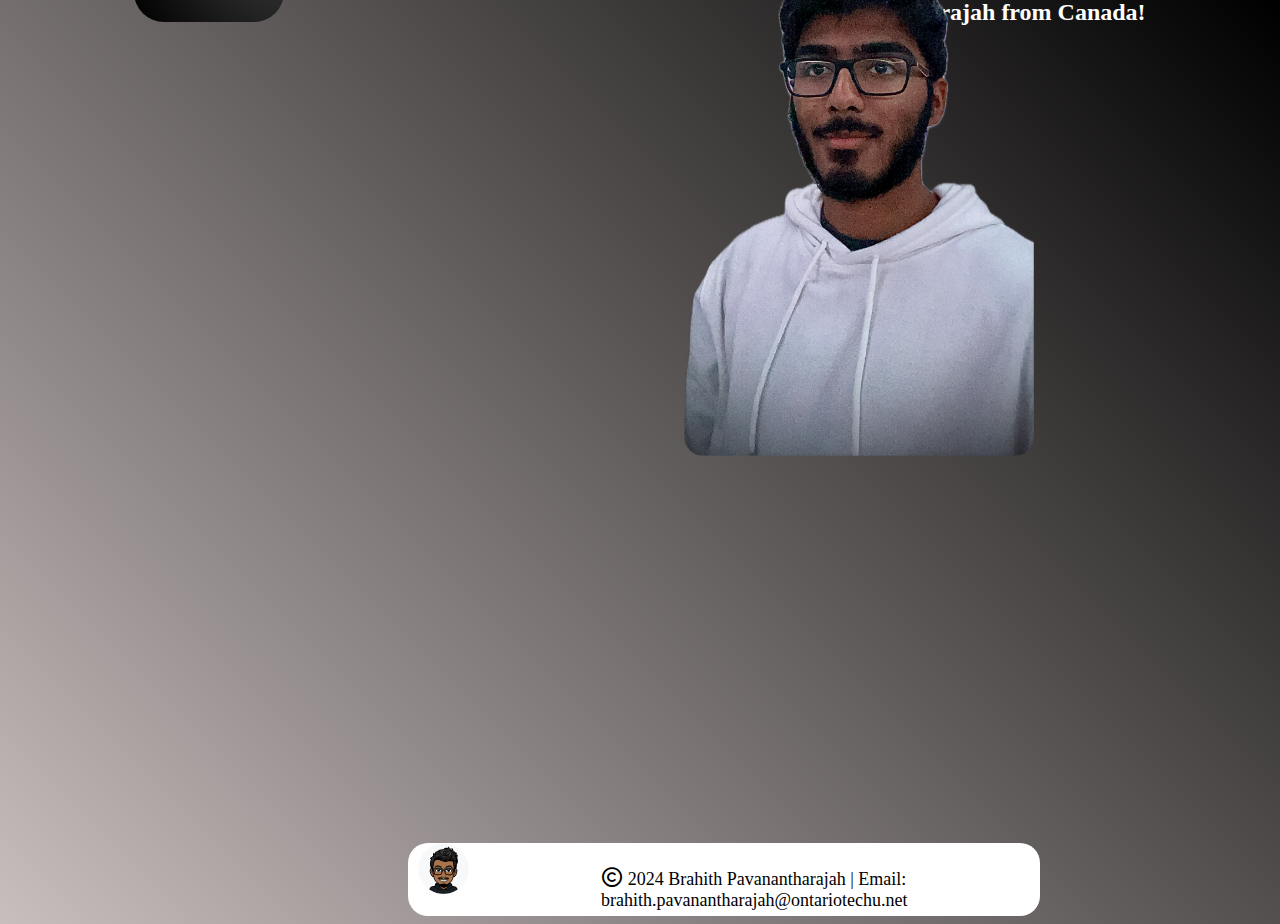
<file: index.html>
<!DOCTYPE html>
<!-- Declares the document type as HTML5 -->
<html>
    <!-- The root element of the HTML document -->

    <head>
        <!-- Metadata and links to external resources -->
        
        <meta charset="UTF-8">
        <!-- Specifies the character encoding for the HTML document (UTF-8 supports most characters) -->

        <meta name="viewport" contents="widt=device-width">
        <!-- Sets the viewport width to the device's width, ensuring the page is mobile-responsive -->
        
        <title>Home Page Portfolio | Brahith Pavanantharajah</title>
        <!-- The title of the webpage displayed in the browser tab -->
        
        <link rel="stylesheet" type="text/css" href="style.css">
        <!-- Links the primary CSS file (style.css) for general styling of the webpage -->

        <link rel="stylesheet" type="text/css" href="fluid.css" media="only screen and (max-width : 1500px)">
        <!-- Links fluid.css to apply responsive styles when the screen width is 1500px or smaller -->

        <link rel="stylesheet" type="text/css" href="tablet2.css" media="only screen and (min-width : 801px) and (max-width:1500px)">
        <!-- Links tablet2.css to apply specific styles for tablets or similar devices between 801px and 1500px in width -->

        <link rel="stylesheet" type="text/css" href="phone.css" media="only screen and (min-width : 800px)">
        <!-- Links phone.css to apply styles for devices that are at least 800px wide (usually small phones or tablets) -->

        <link rel="stylesheet" href="https://cdnjs.cloudflare.com/ajax/libs/font-awesome/6.0.0-beta3/css/all.min.css">
        <!-- Links to Font Awesome CDN to include icons in the page (e.g., social media icons, copyright symbol) -->
    </head>

    <body>
        <!-- The body of the webpage, containing all visible content -->
        
        <!--All our content is enclosed in the header Main ID style-->
        <div id="headerMain">
            <!-- The main container for the page header and navigation content -->

            <!--The navigation ID style is inside the header Main ID style-->
            <div class="navigation">
                <!-- A container for navigation elements such as the logo and links -->
                
                <nav>
                    <!-- The navigation bar that holds the logo and links -->
                    
                    <img src="images/BrahithLogo.png" class="logo">
                    <!-- Displays the logo image of Brahith inside the navigation bar -->
                    
                    <h1>
                        <!-- A container for the navigation links (styled as headings) -->

                        <a href="index.html">Home</a>
                        <!-- A link to the Home page -->

                        <a href="About.html">About Me</a>
                        <!-- A link to the About Me page -->

                        <a href="Work.html">Projects</a>
                        <!-- A link to the Projects/Work page -->

                        <a href="Contact.html">Contact Info</a>
                        <!-- A link to the Contact Info page -->
                    </h1>
                </nav>

                <div id="header-text">
                    <!-- A container for header text introducing Brahith -->
                    
                    <p>Networking and IT Security</p>
                    <!-- A description or title that summarizes Brahith's field of expertise -->
                    
                    <h2>Hello, I'm <span>Brahith</span><br>Pavanantharajah from Canada!</h2>
                    <!-- A personalized greeting introducing Brahith, with his first name in a span element for styling -->
                </div>

                <img src="images/Home.png" class="face">
                <!-- Displays an image (perhaps a picture or avatar of Brahith) -->
            </div>
        </div>

         <!--Footer content-->
         <footer class="footerMain">
            <!-- The footer section at the bottom of the page -->
            
            <div class="footerHome">
                <!-- A container for the footer content, including copyright information -->
                
                <img src="images/bitmoji.png" class="bitmoji">
                <!-- Displays a Bitmoji or similar avatar image in the footer -->

                <i class="fa-regular fa-copyright"></i>
                <!-- Displays the copyright symbol using Font Awesome -->

                2024 Brahith Pavanantharajah | Email: brahith.pavanantharajah@ontariotechu.net
                <!-- Copyright information and contact email for Brahith -->
            </div>
        </footer>
    </body>
</html>
<!-- Closing tag for the HTML document -->
</file>
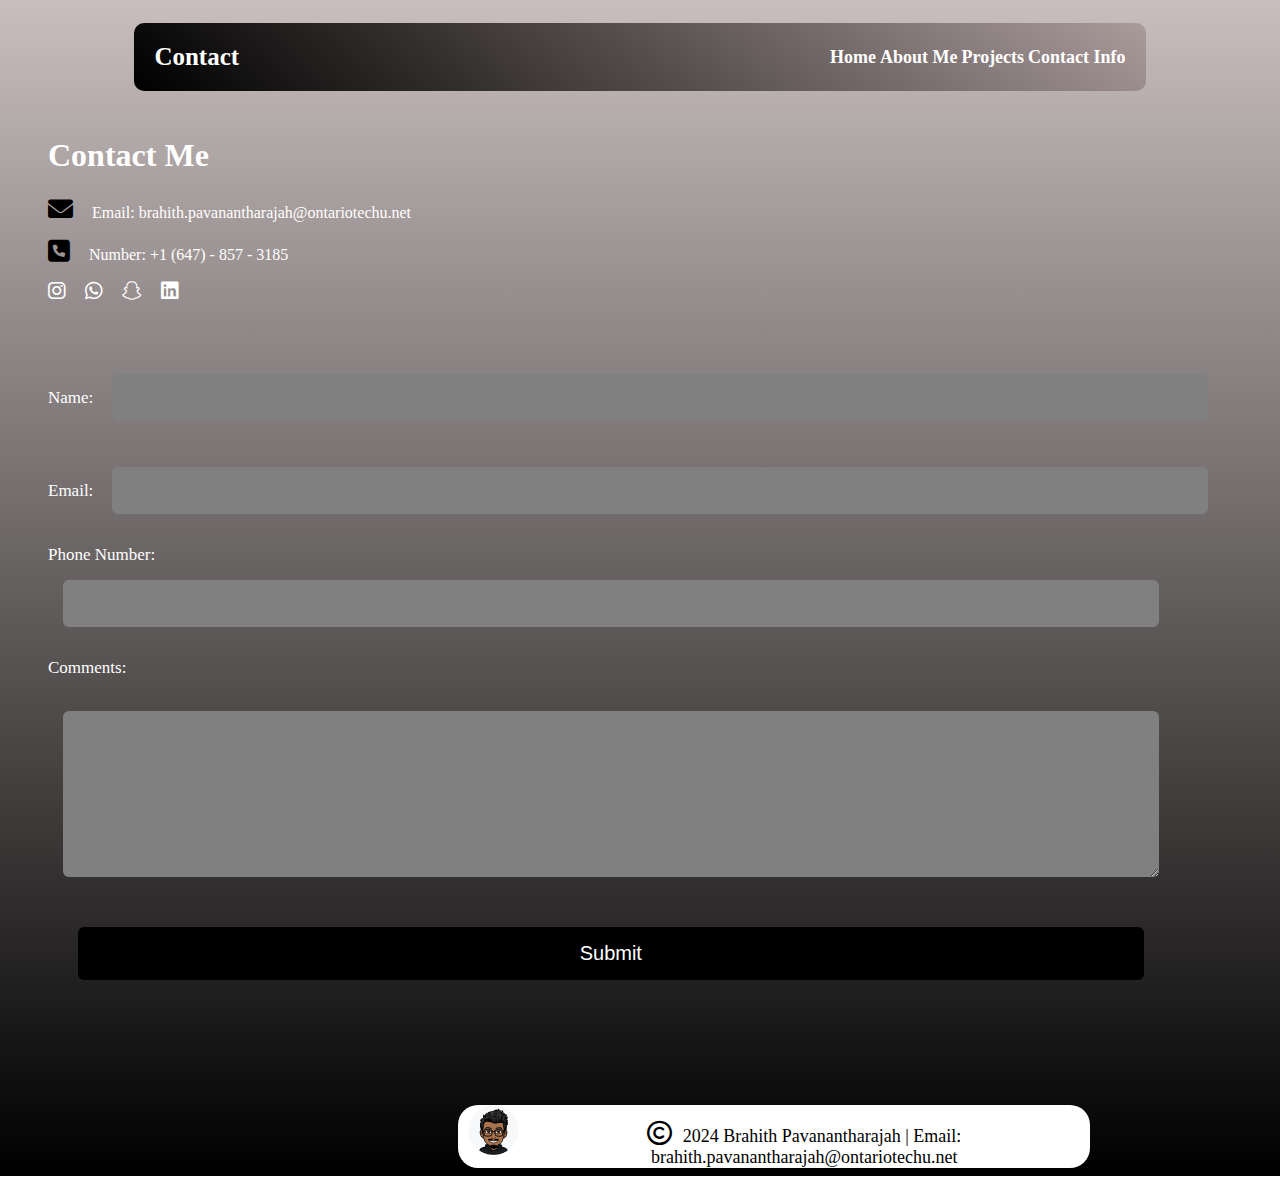
<file: Contact.html>
<!DOCTYPE html>
<!-- Declares the document as an HTML5 document -->
<html>
    <!-- The root element of the HTML document -->

    <head>
        <!-- Metadata and links to external resources -->

        <meta charset='UTF-8'>
        <!-- Specifies the character encoding for the HTML document (UTF-8) -->

        <meta name="viewport" contents="widt=device-width, initial-scale=1.0">
        <!-- Ensures the page is responsive and scales correctly on mobile devices, using the device's width as the viewport width -->

        <title>
            Contact Me Page
        </title>
        <!-- The title of the webpage, which will be displayed in the browser's tab -->

        <link rel="stylesheet" href="https://cdnjs.cloudflare.com/ajax/libs/font-awesome/6.0.0-beta3/css/all.min.css">
        <!-- Links the Font Awesome CDN to use icons (social media, email, phone) in the webpage -->

        <link rel="stylesheet" type="text/css" href="style.css">
        <!-- Links the primary CSS file (style.css) for general styling of the page -->

        <link rel="stylesheet" type="text/css" href="fluid.css" media="only screen and (max-width : 1500px)">
        <!-- Links fluid.css to apply responsive styles for screen widths of 1500px or smaller -->

        <link rel="stylesheet" type="text/css" href="tablet2.css" media= "(min-width : 801px) and (max-width : 1500px)">
        <!-- Links tablet2.css to apply styles for screens between 801px and 1500px wide (e.g., tablets) -->

        <link rel="stylesheet" type="text/css" href="phone.css" media="only screen and (max-width : 800px)">
        <!-- Links phone.css for styling devices that are at least 800px wide (phones or small tablets) -->
    </head>

    <body id="colorChange">
        <!-- The body of the webpage, which holds all the visible content -->
        
        <div id="header About">
            <!-- The main header section with navigation -->

            <div class="navigationAbout">
                <!-- The container for the navigation bar -->

                <nav id="navabout">
                    <!-- The navigation bar for the page -->

                    <h3>Contact</h3>
                    <!-- Heading indicating the Contact page -->

                    <h4>
                        <!-- A container for the navigation links -->
                        
                        <a href="index.html">Home</a>
                        <!-- Link to the Home page -->

                        <a href="About.html">About Me</a>
                        <!-- Link to the About Me page -->

                        <a href="Work.html">Projects</a>
                        <!-- Link to the Projects/Work page -->

                        <a href="Contact.html">Contact Info</a>
                        <!-- Link to the Contact Info page (current page) -->
                    </h4>
                </nav>
            </div>
        </div>

        <!--Left Section for Contact Info-->
        <div id="contact">
            <!-- Main container for the contact section -->

            <div class="row">
                <!-- A row to hold the left and right sections side-by-side -->

                <div class="contact-left">
                    <!-- Left section for displaying contact details -->

                    <h1 class="sub-title">Contact Me</h1>
                    <!-- Title for the contact section -->

                    <p><i class="fa-solid fa-envelope"></i> Email: brahith.pavanantharajah@ontariotechu.net</p>
                    <!-- Displays the email address with an envelope icon -->

                    <p><i class="fa-solid fa-square-phone"></i> Number: +1 (647) - 857 - 3185</p>
                    <!-- Displays the phone number with a phone icon -->

                    <div class="social-icons">
                        <!-- Container for social media icons -->

                        <a href="https://www.instagram.com/brahith.p/?next=%2F"><i class="fa-brands fa-instagram"></i></a>
                        <!-- Instagram icon with a link -->

                        <a href=""><i class="fa-brands fa-whatsapp"></i></a>
                        <!-- WhatsApp icon with a link -->

                        <a href=""><i class="fa-brands fa-snapchat"></i></a>
                        <!-- Snapchat icon with a link -->

                        <a href="https://www.linkedin.com/in/brahith-pavanantharajah-66499928b/"><i class="fa-brands fa-linkedin"></i></a>
                        <!-- LinkedIn icon with a link -->
                    </div>
                </div>

                <!--Right Section for Form-->
                <div class="contact-right">
                    <!-- Right section for the contact form -->

                    <form action="mailto:brahith.pavanantharajah@ontariotechu.net" 
                    method="post" enctype="text/plain" name="form">
                        <!-- Contact form that sends data via email when submitted -->

                        <p>
                            <label for="name">Name:</label>
                            <!-- Label for the name field -->
                            
                            <input type="text" name="name" size="32">
                            <!-- Input field for the user's name -->
                        </p>

                        <p>
                            <label for="email">Email:</label>
                            <!-- Label for the email field -->

                            <input type="email" name="email" size="48">
                            <!-- Input field for the user's email address -->
                        </p>

                        <p>
                            <label for="phone">Phone Number:</label>
                            <!-- Label for the phone number field -->

                            <input type="phone" name="phone" size="48">
                            <!-- Input field for the user's phone number -->
                        </p>

                        <p>
                            <label for="comments">Comments: </label>
                            <!-- Label for the comments field -->

                            <br><br>
                            <textarea name="comments" cols="40" rows="8"></textarea>
                            <!-- Text area for users to write comments or messages -->
                        </p>
                        
                        <input type="submit" value="Submit">
                        <!-- Submit button for the form -->
                    </form>
                </div>
            </div>
        </div> 

        <!--Footer content-->
        <footer class="footerContact">
            <!-- Footer section at the bottom of the page -->

            <div class="footerNameContact">
                <!-- Footer content including the copyright and contact information -->
                
                <img src="images/bitmoji.png" class="bitmoji">
                <!-- Displays a Bitmoji image (avatar) in the footer -->

                <i class="fa-regular fa-copyright"></i>
                <!-- Displays the copyright symbol using Font Awesome -->

                2024 Brahith Pavanantharajah | Email: brahith.pavanantharajah@ontariotechu.net
                <!-- Copyright and contact email for Brahith -->
            </div>
        </footer>       
    </body>
</html>
<!-- End of the HTML document -->
</file>
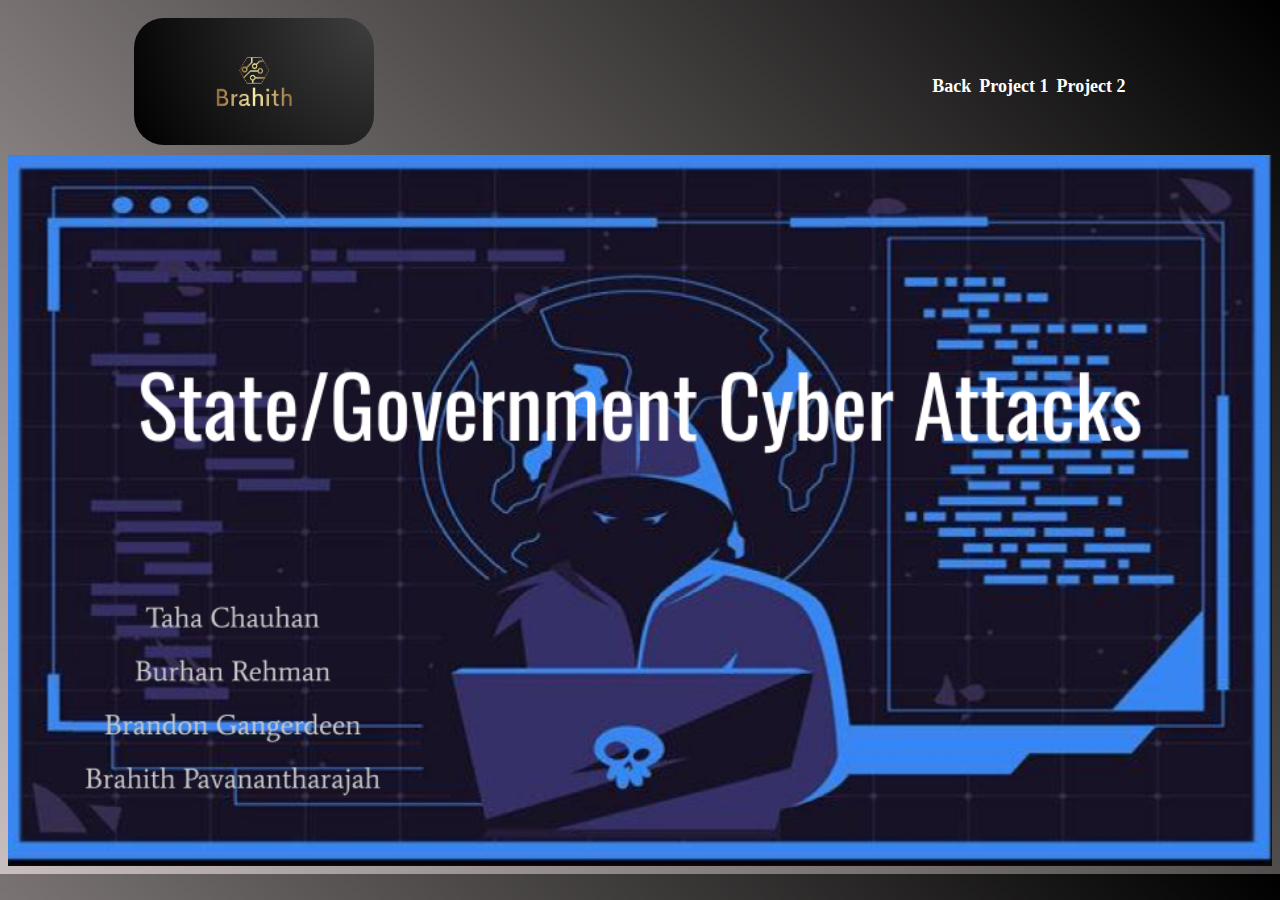
<file: project1.html>
<!DOCTYPE html>
<html>
<head>
    <!-- Metadata -->
    <meta charset='utf-8'>
    <!-- Declares the character encoding as UTF-8 -->

    <title>Project1</title>
    <!-- Sets the title of the webpage, displayed in the browser tab -->

    <meta name='viewport' content='width=device-width'>
    <!-- Ensures the page is responsive and adjusts to different screen sizes -->

    <link rel='stylesheet' type='text/css' media='screen' href='style.css'>
    <!-- Links to an external CSS file (style.css) for overall page styling -->

    <style>
        /* Internal CSS for the image slider */

        #slider {
            overflow: hidden;
            /* Ensures only one image is visible at a time */
        }

        #slider figure {
            position: relative;
            width: 500%;
            /* Width set to hold all the images */
            margin: 0;
            left: 0;
            /* Starting position for the figure element */
            animation: 20s slider infinite;
            /* Animates the slider indefinitely for 20 seconds */
        }

        #slider figure img {
            float: left;
            width: 20%;
            /* Each image takes up 20% of the figure's width */
        }

        @keyframes slider {
            /* Animation keyframes for sliding images */

            0% {
                left: 0;
                /* Image starts at position 0% */
            }
            20% {
                left: 0;
                /* Image stays at 0% for the first 20% of the animation */
            }
            25% {
                left: -100%;
                /* Slides to the second image */
            }
            45% {
                left: -100%;
                /* Holds the second image in place for 20% of the animation */
            }
            50% {
                left: -200%;
                /* Slides to the third image */
            }
            70% {
                left: -200%;
                /* Holds the third image */
            }
            75% {
                left: -300%;
                /* Slides to the fourth image */
            }
            95% {
                left: -300%;
                /* Holds the fourth image */
            }
            100% {
                left: -400%;
                /* Slides to the fifth image and completes the cycle */
            }
        }

    </style>
</head>

<body>
    <!-- Navigation Bar -->
    <div class="navigation">
        <nav>
            <!-- Displays a logo and navigation links -->
            <img src="images/BrahithLogo.png" class="logo">
            <!-- Logo image in the navigation bar -->

            <h1>
                <a href="Work.html">Back</a>
                <!-- Link back to the main Projects page -->

                <a href="project1.html">Project 1</a>
                <!-- Link to Project 1 (current page) -->

                <a href="project2.html">Project 2</a>
                <!-- Link to Project 2 -->
            </h1>
        </nav>
    </div>

    <!-- Slider Section -->
    <div id="slider">
        <figure>
            <!-- Slideshow container holding all images -->
            <img src="Project1/Slide1.png">
            <!-- First slide image -->

            <img src="Project1/Slide8.png">
            <!-- Second slide image -->

            <img src="Project1/Slide10.png">
            <!-- Third slide image -->

            <img src="Project1/Slide11.png">
            <!-- Fourth slide image -->

            <img src="Project1/Slide1.png">
            <!-- Repeats the first slide to create a seamless transition -->
        </figure>
    </div>
</body>

</html>
</file>
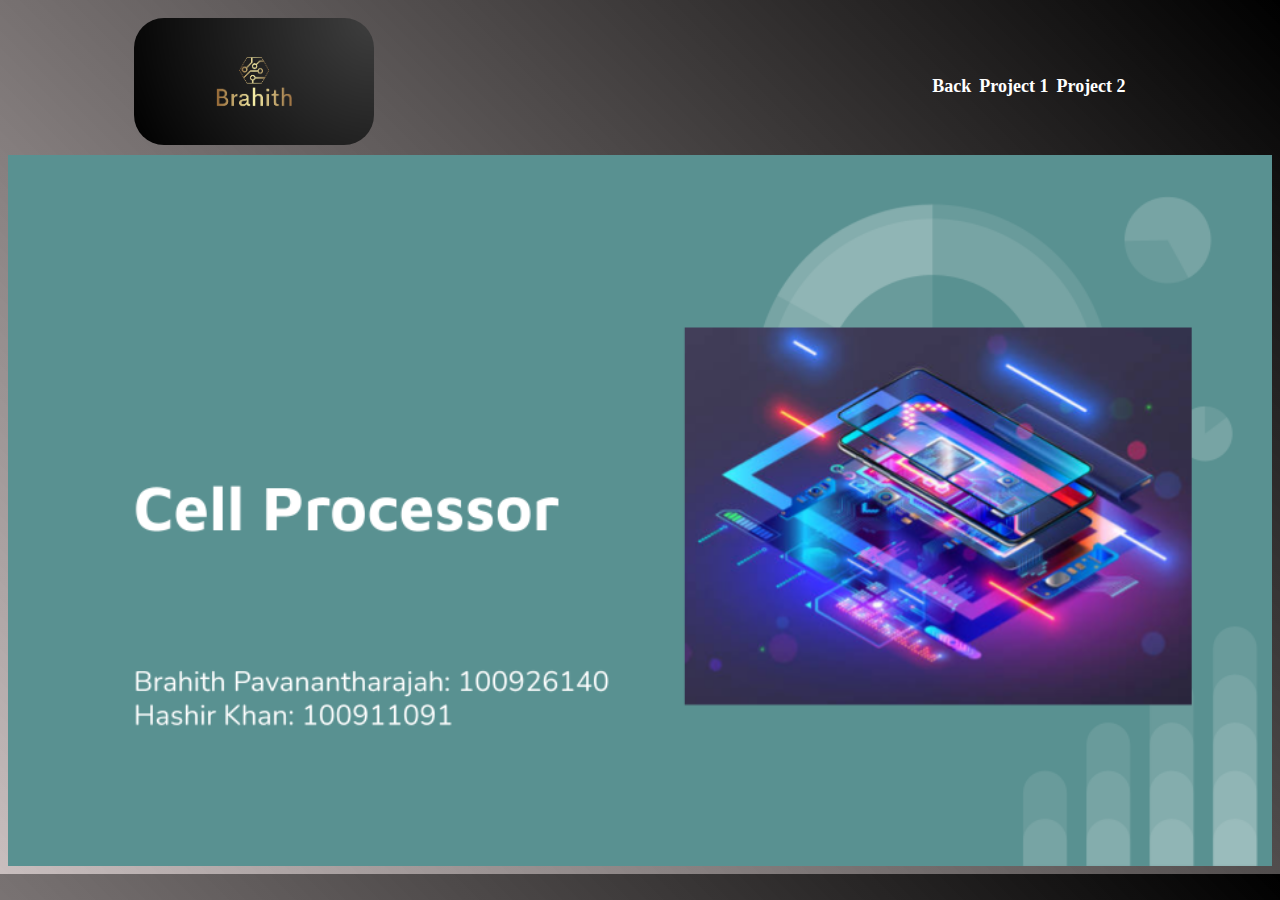
<file: project2.html>
<!DOCTYPE html>
<html>
<head>
    <!-- Metadata -->
    <meta charset='utf-8'>
    <title>Project1</title>
    <!-- Title displayed in the browser tab -->

    <meta name='viewport' content='width=device-width'>
    <!-- Viewport meta tag to ensure the page is responsive -->

    <link rel='stylesheet' type='text/css' media='screen' href='style.css'>
    <!-- Link to external stylesheet for the overall style -->

    <style>
        /* Slider container */
        #slider {
            overflow: hidden;
            /* Ensures only one image is visible at a time */
        }

        /* Slider figure that contains all images */
        #slider figure {
            position: relative;
            width: 500%;
            /* Width is set to 500% to accommodate all 5 images (each 20% of the total width) */
            margin: 0;
            left: 0;
            /* Initially positioned at 0 */
            animation: 20s slider infinite;
            /* Slides through the images over 20 seconds in an infinite loop */
        }

        /* Style for individual images inside the slider */
        #slider figure img {
            float: left;
            width: 20%;
            /* Each image takes up 20% of the figure's width */
        }

        /* Keyframes for slider animation */
        @keyframes slider {
            0% {
                left: 0;
                /* Start with the first image at position 0 */
            }
            20% {
                left: 0;
                /* First image stays in view for the first 20% of the animation */
            }
            25% {
                left: -100%;
                /* Slide to the second image */
            }
            45% {
                left: -100%;
                /* Hold the second image for 20% of the animation */
            }
            50% {
                left: -200%;
                /* Slide to the third image */
            }
            70% {
                left: -200%;
                /* Hold the third image */
            }
            75% {
                left: -300%;
                /* Slide to the fourth image */
            }
            95% {
                left: -300%;
                /* Hold the fourth image */
            }
            100% {
                left: -400%;
                /* Slide to the fifth image, completing the loop */
            }
        }
    </style>
</head>

<body>
    <!-- Navigation Bar -->
    <div class="navigation">
        <nav>
            <!-- Logo and navigation links -->
            <img src="images/BrahithLogo.png" class="logo">
            <h1>
                <a href="Work.html">Back</a>
                <!-- Link to return to the main projects page -->

                <a href="project1.html">Project 1</a>
                <!-- Link to Project 1 -->

                <a href="project2.html">Project 2</a>
                <!-- Link to Project 2 (current page) -->
            </h1>
        </nav>
    </div>

    <!-- Image Slider Section -->
    <div id="slider">
        <figure>
            <!-- Slideshow images -->
            <img src="Project2/ProjectSlide1.png" alt="Project Slide 1">
            <img src="Project2/ProjectSlide4.png" alt="Project Slide 4">
            <img src="Project2/ProjectSlide6.png" alt="Project Slide 6">
            <img src="Project2/ProjectSlide8.png" alt="Project Slide 8">
            <img src="Project2/ProjectSlide1.png" alt="Project Slide 1">
            <!-- Repeats the first image for a seamless transition -->
        </figure>
    </div>
</body>
</html>
</file>
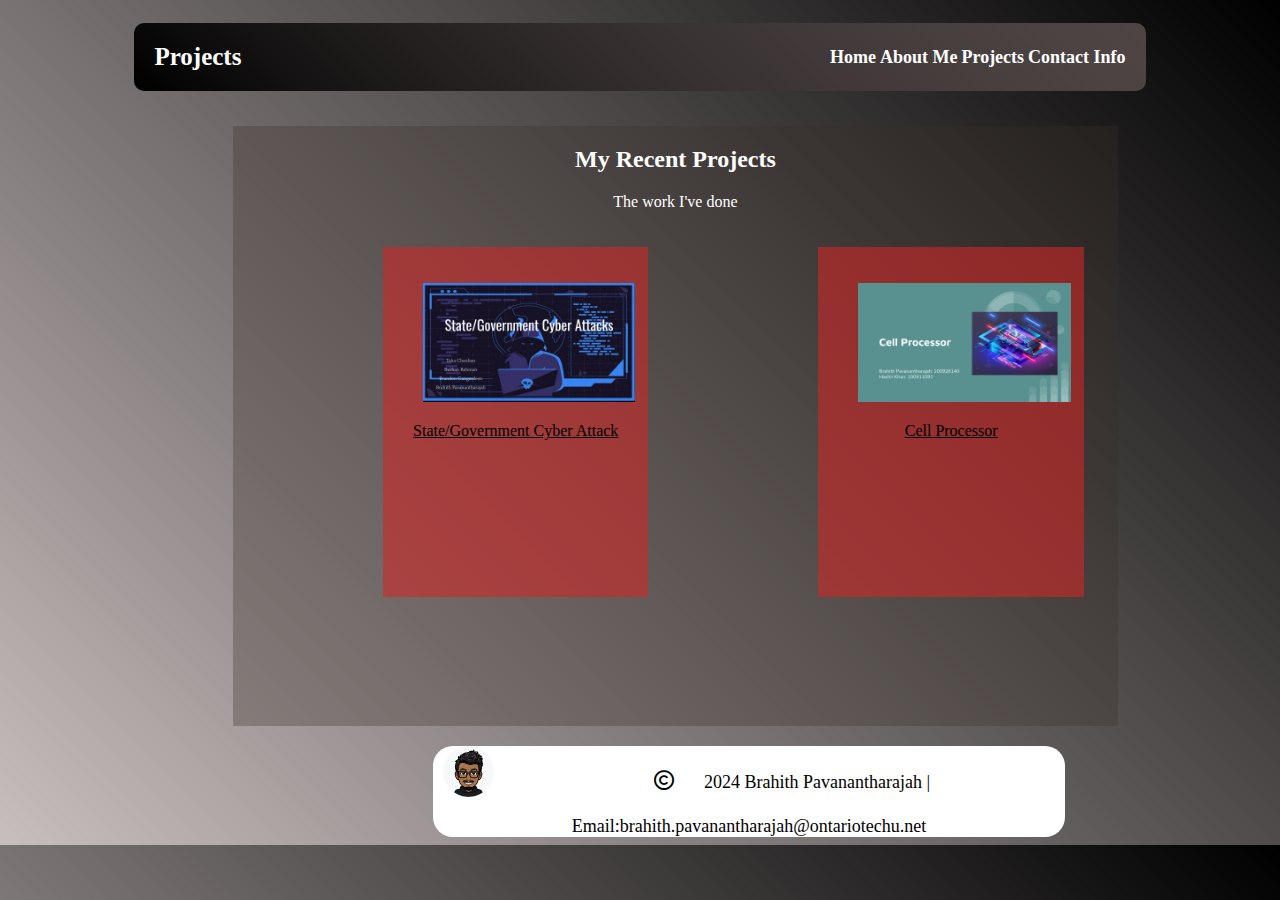
<file: Work.html>
<!DOCTYPE HTML>
<!-- Declares the document as an HTML5 document -->

<html>
<!-- Root element of the HTML document -->

<head>
    <!-- Metadata and links to external resources -->

    <meta charset="UTF-8">
    <!-- Specifies the character encoding for the HTML document (UTF-8) -->

    <meta name="viewport" contents="widt=device-width, initial-scale=1.0">
    <!-- Ensures the page is responsive and scales correctly on mobile devices. Note: there's a typo in "width" -->

    <title>HTML Template</title>
    <!-- Title of the webpage that will be displayed in the browser's tab -->

    <!-- Linking various CSS files for styling based on screen sizes -->
    
    <link rel="stylesheet" type="text/css" href="style.css">
    <!-- Links the primary CSS file (style.css) for general styling -->

    <link rel="stylesheet" type="text/css" href="fluid.css" media="only screen and (max-width:1500px)">
    <!-- Links fluid.css to apply responsive styles for screen widths 1500px or smaller -->

    <link rel="stylesheet" type="text/css" href="tablet2.css" media="only screen and (min-width : 481px) and (max-width:1500px)">
    <!-- Links tablet2.css for screen widths between 481px and 1500px (e.g., tablets) -->

    <link rel="stylesheet" type="text/css" href="phone.css" media="only screen and (min-width : 480px)">
    <!-- Links phone.css for devices with a width of at least 480px (e.g., smartphones) -->

    <link rel="stylesheet" href="https://cdnjs.cloudflare.com/ajax/libs/font-awesome/6.0.0-beta3/css/all.min.css">
    <!-- Links Font Awesome CDN to use icons on the page (social media, copyright, etc.) -->
</head>

<body>
<!-- The body of the webpage where all visible content resides -->

    <!--All our content is enclosed in the wrapper ID style-->
    <div id="header About">
        <!-- Main header section, identified by the id 'header About' -->

        <div class="navigationAbout">
            <!-- Container for the navigation bar -->

            <nav id="navabout">
                <!-- Navigation bar for the Projects page -->

                <h3>Projects</h3>
                <!-- Title indicating this is the Projects section -->

                <h4>
                    <!-- Container for navigation links -->

                    <a href="index.html">Home</a>
                    <!-- Link to the Home page -->

                    <a href="About.html">About Me</a>
                    <!-- Link to the About Me page -->

                    <a href="Work.html">Projects</a>
                    <!-- Link to the Projects page (current page) -->

                    <a href="Contact.html">Contact Info</a>
                    <!-- Link to the Contact Info page -->
                </h4>
            </nav>
        </div>

        <!--right-work ID style is used for content-->
        <div id="right-work">
            <!-- Content section for displaying recent projects -->

            <h2>My Recent Projects</h2>
            <!-- Heading for the section displaying recent projects -->

            <p>The work I've done</p>
            <!-- A brief description or introduction to the projects -->
            
            <div class="box">
                <!-- First project container -->

                <p>
                    <!-- Container for the first project link and image -->

                    <a href="project1.html">
                        <!-- Link to the detailed page of Project 1 -->

                        <img src="Project1/Slide1.png" class="projectPoster">
                        <!-- Image (poster) representing the first project -->

                        State/Government Cyber Attack
                        <!-- Project 1 title -->
                    </a>
                </p>
            </div>

            <div class="box">
                <!-- Second project container -->

                <p>
                    <!-- Container for the second project link and image -->

                    <a href="project2.html">
                        <!-- Link to the detailed page of Project 2 -->

                        <img src="Project2/ProjectSlide1.png" class="projectPoster">
                        <!-- Image (poster) representing the second project -->

                        Cell Processor
                        <!-- Project 2 title -->
                    </a>
                </p>
            </div>
        </div>
    </div>

    <!--Footer content-->
    <footer class="footerWork">
        <!-- Footer section at the bottom of the page -->

        <div class="footerProject">
            <!-- Container for the footer content -->

            <img src="images/bitmoji.png" class="bitmoji">
            <!-- Displays a Bitmoji image -->

            <i class="fa-regular fa-copyright"></i>
            <!-- Copyright symbol using Font Awesome -->

            2024 Brahith Pavanantharajah | Email:brahith.pavanantharajah@ontariotechu.net
            <!-- Footer text with name, year, and contact email -->
        </div>
    </footer>

</body>
</html>
<!-- End of the HTML document -->
</file>
<file: style.css>
@charset "UTF-8"; /* Specifies the character encoding for this CSS file */

/*-----------HOME PAGE-------------*/
#headerMain{ /* Styles for the main header section */
    width: 100%; /* Full width */
    height: 100vh; /* Full viewport height */
    background-size: cover; /* Background image covers the entire area */
    background-position: center; /* Centers the background image */
    display: flex; /* Uses flexbox for layout */
    flex-direction: column; /* Arranges child elements in a column */
    justify-content: flex-start; /* Aligns items to the start */
}

/* The body tag style applies to all elements on the page */
body{ /* Styling the body of the webpage */
    background-image: linear-gradient(45deg, rgba(145, 124, 124, 0.493), black); /* A gradient background */
    background-size: auto; /* Background auto-sized */
    color: white; /* Text color is white */
}

.navigation{ /* Styling the navigation section */
   padding: 10px 10%; /* Adds padding with 10% horizontal spacing */
}

nav{ /* Styling the nav bar */
    display: flex; /* Flexbox layout */
    align-items: center; /* Centers items vertically */
    justify-content: space-between; /* Spaces items evenly */
    flex-wrap: wrap; /* Wraps items to the next line if necessary */
}

.logo{ /* Styling for the logo */
    width: 240px; /* Logo width */
    border-radius: 30px; /* Rounded corners */
}

.face{ /* Styling for the "face" element */
    width: 350px; /* Sets width */
    height: auto; /* Keeps aspect ratio */
    margin-left: 550px; /* Moves the element to the right */
    margin-top: -100px; /* Moves the element upwards */
    border-radius: 20px; /* Rounded corners */
    animation: shape-converter 5s 1; /* Applies an animation that runs once over 5 seconds */
}

@keyframes shape-converter { /* Keyframes for the face animation */
    0% {background-color: rgba(145, 124, 124, 0.493);} /* Starts with this background color */
    50% {
        background-color: rgba(209, 40, 40, 0.585); /* Changes background color midway */
        transform: translate(150px) rotate(360deg); /* Moves and rotates the element */
    }
    /*The transform code above allows the shape to animate in the direction you want it to move*/
    100% {background-color: rgba(57, 48, 42, 0.308);} /* Ends with this background color */
}

nav h1{ /* Styling for the h1 inside nav */
    display: inline-block; /* Makes the h1 inline */
    list-style: none; /* Removes bullet points */
    margin: 10px 20px; /* Adds margin around */
}
    
nav h1 a{ /* Styling the links inside the h1 */
    color: white; /* Text color is white */
    text-decoration: none; /* Removes underline */
    font-size: 18px; /* Sets font size */
    position: relative; /* Makes it possible to position pseudo-elements */
}
    
nav h1 a::after{ /* Pseudo-element added after the link */
    content: ''; /* Empty content */
    width: 0; /* Initial width is zero */
    height: 3px; /* Line height */
    background: whitesmoke; /* Background color for the line */
    position: absolute; /* Positions the element relative to the link */
    left: 0; /* Positions it to the left */
    bottom: -6px; /* Places it below the link */
    transition: 0.5s; /* Smooth transition when hovering */
}

nav h1 a:hover::after{ /* On hover, the line expands */
    width: 100%; /* Line expands to full width of the link */
}

.header-text{ /* Styles the header text */
    margin: 0; /* Removes margin */
    margin-top: 10%; /* Adds top margin */
    font-size: 30px; /* Sets font size */
    text-align: center; /* Centers the text */
}

.header-text h2{ /* Styles h2 inside header text */
    font-size: 60px; /* Sets font size */
    margin-top: 20px; /* Adds top margin */
}

.header-text h2 span{ /* Styling for the span inside h2 */
    color: rgb(63, 14, 14); /* Changes text color */
}

footer{ /* Styles the footer */
    background-color: white; /* Footer background color */
    width: 50%; /* Sets width */
    height: auto; /* Automatic height */
    padding: 0px; /* No padding */
    margin-left: 400px; /* Moves footer to the right */
    margin-top: -65px; /* Moves footer upwards */
    border-radius: 20px; /* Rounded corners */
    display: flex; /* Flexbox layout */
    justify-content: center; /* Centers content horizontally */
    align-items: center; /* Centers content vertically */
}

.footerHome{ /* Footer text styling */
    color: black; /* Text color */
    font-size: 18px; /* Font size */
    text-align: center; /* Centers the text */
    margin-bottom: 5px; /* Adds bottom margin */
}

.footerHome i{ /* Styles icons inside footer */
    font-size: 20px; /* Icon size */
    color: black; /* Icon color */
    padding-top: 25px; /* Adds padding above */
}

.bitmoji{ /* Styles the bitmoji image */
    width: 8%; /* Sets width */
    height: auto; /* Maintains aspect ratio */
    float: left; /* Floats it to the left */
    margin-left: 10px; /* Adds left margin */
}

/*-------------ABOUT ME PAGE----------------*/
#colorChange{ /* Background styling for About Me page */
    background-image: linear-gradient(rgba(145, 124, 124, 0.493), black); /* Gradient background */
    background-size: cover; /* Cover the entire section */
    background-repeat: no-repeat; /* No repeating of the background */
    color: white; /* Text color is white */
}

#headerAbout{ /* Styles the About page header */
    width: 10%; /* Sets width */
    height: 5vh; /* Sets height relative to the viewport */
    background-size: cover; /* Background covers entire area */
    background-position: center; /* Centers the background */
    display: flex; /* Flexbox layout */
    flex-direction: column; /* Arranges items in a column */
    justify-content: flex-start; /* Aligns items at the start */
}

.navigationAbout{ /* Styles the navigation for About page */
    padding: 15px 10%; /* Adds padding */
}

#navabout{ /* Styling for the About page navigation background */
    background-image: linear-gradient(45deg, black, rgba(145, 124, 124, 0.493)); /* Gradient background */
    border-radius: 10px; /* Rounded corners */
}

nav h3{ /* Styling for h3 in nav */
    font-size: 25px; /* Sets font size */
    width: 30px; /* Sets width */
    margin: 20px 20px; /* Adds margin */
}

nav h4{ /* Styling for h4 in nav */
    display: inline-block; /* Inline block layout */
    list-style: none; /* Removes bullet points */
    margin: 10px 20px; /* Adds margin */
}
    
nav h4 a{ /* Styles for links in h4 */
    color: white; /* Link color */
    text-decoration: none; /* Removes underline */
    font-size: 18px; /* Font size */
    position: relative; /* Allows positioning of pseudo-elements */
}
    
nav h4 a::after{ /* Pseudo-element for links */
    content: ''; /* Empty content */
    width: 0; /* Initial width is zero */
    height: 3px; /* Line height */
    background: whitesmoke; /* Line color */
    position: absolute; /* Absolute positioning */
    left: 0; /* Aligns to the left */
    bottom: -6px; /* Positions below the link */
    transition: 0.5s; /* Smooth transition */
}

nav h4 a:hover::after{ /* On hover, the line expands */
    width: 100%; /* Expands to full width */
}

.videosection{ /* Styles for video section */
    width: 200px; /* Sets width */
    height: 200px; /* Sets height */
    margin-left: 270px; /* Moves it to the right */
    margin-top: 100px; /* Adds top margin */
    margin-bottom: 40px; /* Adds bottom margin */
}

.title{ /* Styling for title */
    width: 140px; /* Sets width */
    display: inline-block; /* Inline block layout */
    position: relative; /* Allows positioning */
    text-decoration: none; /* No underline */
    font-size: 30px; /* Font size */
}

/* The left-column */
.about{ /* Styles for the left column in About Me */
    width: 30%; /* Sets width */
    height: auto; /* Automatic height */
    padding: 30px 100px; /* Adds padding */
    border-radius: 30px; /* Rounded corners */
}

/* The right-column ID style is floated right */
#right-column{ /* Styles for the right column */
    float: right; /* Floats the element to the right */
    width: 850px; /* Sets width */
    height: -200px; /* Negative height (unusual, possibly a typo) */
    margin-top: -320px; /* Moves upwards */
    margin-right: 50px; /* Adds right margin */
    border-radius: 20px; /* Rounded corners */
    background-color: LightGray; /* Background color */
}

.animation{ /* Styling for animation elements */
    text-decoration: none; /* Removes underline */
    margin-right: 15px; /* Adds right margin */
    display: inline-block; /* Inline block layout */
    font-size: 20px; /* Font size */
    color: white; /* Text color */
}

/* Styling and centering the text that will be placed to the right of the picture */
.headerName{ /* Styles for the header name section */
    color: black; /* Text color */
    /* Flexbox: Center text horizontally and vertically */
    display: contents; /* Contents display */
    justify-content: center; /* Centers text horizontally */
    align-items: center; /* Centers text vertically */
    text-align: center; /* Centers text */
}

.footerAbout{ /* Footer styling for About Me page */
    color: black; /* Text color */
    text-align: center; /* Centers text */
    margin-bottom: 25px; /* Bottom margin */
    margin-left: 450px; /* Left margin */
    flex-basis: 40%; /* Flexbox basis */
    font-size: 18px; /* Font size */
}

.footerAbout i{ /* Styles for icons in the footer */
    font-size: 20px; /* Icon size */
    color: black; /* Icon color */
    margin-top: 20px; /* Top margin */
    font-size: 25px; /* Font size */
}

/*-----------PROJECTS PAGE-------------*/

#right-work{  /* Styles for the right section on the projects page */
    width: 70%; /* Sets width */
    height: 600px; /* Sets height */
    margin: 20px 225px; /* Adds margins */
    background-color: rgba(57, 48, 42, 0.308); /* Background color with some transparency */
}

#right-work h2{ /* Styles for the h2 element inside right-work */
    padding-top: 20px; /* Adds padding to the top */
    text-align: center; /* Centers the text */
}

#right-work p{ /* Styles for paragraph elements in right-work */
    text-align: center; /* Centers the text */
    margin-left: 30px 200px; /* Left margin for spacing */
}

.projectPoster{ /* Styles for the project poster images */
    width: 80%; /* Sets width */
    height: auto; /* Maintains aspect ratio */
    float: left; /* Floats the image to the left */
    margin: 20px 20px; /* Adds margins */
    margin-left: 40px; /* Additional left margin */
}

.box{ /* Styles for the project box elements */
    width: 30%; /* Sets width */
    height: 350px; /* Sets height */
    float: left; /* Floats the boxes to the left */
    background-color: rgba(209, 40, 40, 0.585); /* Background color with transparency */
    margin: 20px 20px; /* Adds margins */
    margin-left: 150px; /* Additional left margin */
}

.box a{ /* Styles for links inside the project boxes */
    color: black; /* Link text color */
}

/* The following pseudo-class applies to the box class when in a hovered state */
.box:hover{ /* Hover effect for the boxes */
    background-color: rgba(209, 40, 40, 0.585); /* Keeps the background color the same */
    opacity: 1; /* Full opacity */
    transform: translateY(-5px); /* Moves the box slightly upwards */
}

.footerWork{ /* Styles for the footer on the projects page */
    color: black; /* Text color */
    text-align: center; /* Centers the text */
    margin: 0px 130px; /* Horizontal margins */
    margin-left: 425px; /* Additional left margin */
    font-size: 18px; /* Font size */
}

.footerWork i{  /* Styles for icons inside the projects footer */
    color: black; /* Icon color */
    font-size: 20px; /* Icon size */
    padding: 25px; /* Padding around the icon */
}

/*-----------CONTACT ME PAGE-------------*/
#contact{ /* Styles for the contact section */
    padding: 90px 40px; /* Adds padding to the contact section */
}

.row{ /* Flexbox layout for rows */
    display: flex; /* Flexbox layout */
    align-items: center; /* Aligns items vertically */
    justify-content: space-between; /* Spaces items evenly */
    flex-wrap: wrap; /* Wraps items onto the next line if necessary */
    flex-direction: row; /* Aligns items in a row */
}

/*Left Side of the Contact Page*/
.contact-left{ /* Styles for the left side of the contact page */
    margin: 0px 130px; /* Horizontal margins */
    margin-top: -400px; /* Moves the section upwards */
    flex-basis: 40%; /* Flexbox basis */
}

.contact-left p i{ /* Styles for icons inside paragraphs on the left side */
    color: black; /* Icon color */
    margin-right: 15px; /* Right margin for spacing */
    font-size: 25px; /* Icon size */
}

.social-icons a{ /* Styles for the social media links */
    text-decoration: none; /* Removes underline from the links */
    margin-right: 15px; /* Adds right margin */
    display: inline-block; /* Displays links as inline-block */
    font-size: 20px; /* Font size */
    color: white; /* Link text color */
}

.social-icons a:hover{ /* Hover effect for the social media links */
    color: black; /* Changes link color on hover */
    transform: translateY(-5px); /* Moves the link slightly upwards */
}

/*Right Side of the Contact Page*/
.contact-right{ /* Styles for the right side of the contact page */
    margin-top: -40px; /* Moves the section upwards */
    flex-basis: 40%; /* Flexbox basis */
}

.contact-right form{ /* Styles for forms on the right side */
    width: 100%; /* Full width */
}

.contact-right form input[type="submit"]{ /* Styles for submit buttons */
    display: inline-block; /* Displays as inline-block */
    background-color: black; /* Button background color */
    color: white; /* Button text color */
    font-size: 20px; /* Font size */
    margin-left: 30px; /* Left margin for spacing */
    border-radius: 6px; /* Rounded corners */
    cursor: pointer; /* Changes cursor to pointer on hover */
}

.contact-right form input[type="submit"]:hover{ /* Hover effect for submit button */
    color: white; /* Keeps text color the same */
    transform: translateY(-5px); /* Moves the button slightly upwards */
}

form input, form label{ /* Styles for form inputs and labels */
    font-size: 17px; /* Font size */
}

form input, form textarea{ /* Styles for inputs and text areas */
    width: 90%; /* Sets width */
    border: 0; /* Removes border */
    outline: none; /* Removes outline on focus */
    background: grey; /* Background color */
    padding: 15px; /* Adds padding */
    margin: 15px; /* Adds margin */
    color: white; /* Text color */
    font-size: 15px; /* Font size */
    border-radius: 6px; /* Rounded corners */
}

.footerContact{ /* Styles for the footer on the contact page */
    color: black; /* Text color */
    text-align: center; /* Centers the text */
    margin: 0px 130px; /* Horizontal margins */
    margin-left: 450px; /* Additional left margin */
    flex-basis: 40%; /* Flexbox basis */
    font-size: 18px; /* Font size */
}

.footerContact i{ /* Styles for icons in the contact footer */
    font-size: 20px; /* Icon size */
    color: black; /* Icon color */
    margin-right: 5px; /* Adds right margin */
    margin-top: 15px; /* Adds top margin */
    font-size: 25px; /* Icon size */
}
</file>
<file: fluid.css>
@charset "UTF-8";
@media (max-width: 1500px) {

}
</file>
<file: tablet2.css>
@charset "UTF=8";
/* Media Query for smaller devices (For Table) */

@media (min-width: 801px) and (max-width: 1499px) {

/* Home Page Adjustments */
.navigation{
    display: flex;
justify-content: space-between;
flex-wrap: wrap;        
flex-direction: row; /* Stack items horizontally */
margin-top: -100px;
}

.logo{
    width: 150px;
    height: auto;
}

/* About Me Adjustments */
#header About{
    display: flex;
    justify-content: space-between;
    flex-wrap: wrap;        
    flex-direction: column; /* Stack items horizontally */  
    flex-basis: 100%; /* Make both sections take full width */
    margin: 20px auto; /* Center sections with margin */
}


.left-column , .right-column{
    flex-basis: 100%; /* Make both sections take full width */
    margin: 20px auto; /* Center sections with margin */
    font-size: 30px;
}




/* Work Page Adjustments */



/* Contact Me Adjustments */
    .row {
        display: flex;
        justify-content: space-between;
        flex-wrap: wrap;        
        flex-direction: row; /* Stack items horizontally */
        margin-top: -100px;
    }

    .contact-left, .contact-right {
        flex-basis: 100%; /* Make both sections take full width */
        margin: 20px auto; /* Center sections with margin */
    }
}
</file>
<file: phone.css>
@charset "UTF=8";
/* Media Query for smaller devices (For Phone) */

@media only screen and (min-width : 150px) and (max-width : 800px){

    /* Home Page Adjustment */
    .navigation{
        flex-direction: column; /* Stack items vertically */
        margin-top: -100px;
    }

    .logo{
        width: 10%;
        height: auto;
    }


    /* About Me Adjustment */



    /* Work Page Adjustment */
    

    /* Contact Page Adjustment */
    .row {
        flex-direction: column; /* Stack items vertically */
        margin-top: -100px;
    }
    
    .contact-left, .contact-right {
        flex-basis: 100%; /* Make both sections take full width */
        margin: 20px auto; /* Center sections with margin */
    }

    #navabout{
        margin-bottom: 30px; /* Ensure space between navigation and content on smaller screens */
    }

    footer{
        font-size: 10px;
        background-color: white;
        width: 100%;
        border-radius: 20px;
        display: flex;
        align-items: center;
        justify-content: space-between;
        flex-wrap: wrap; 
    }

}
</file>
